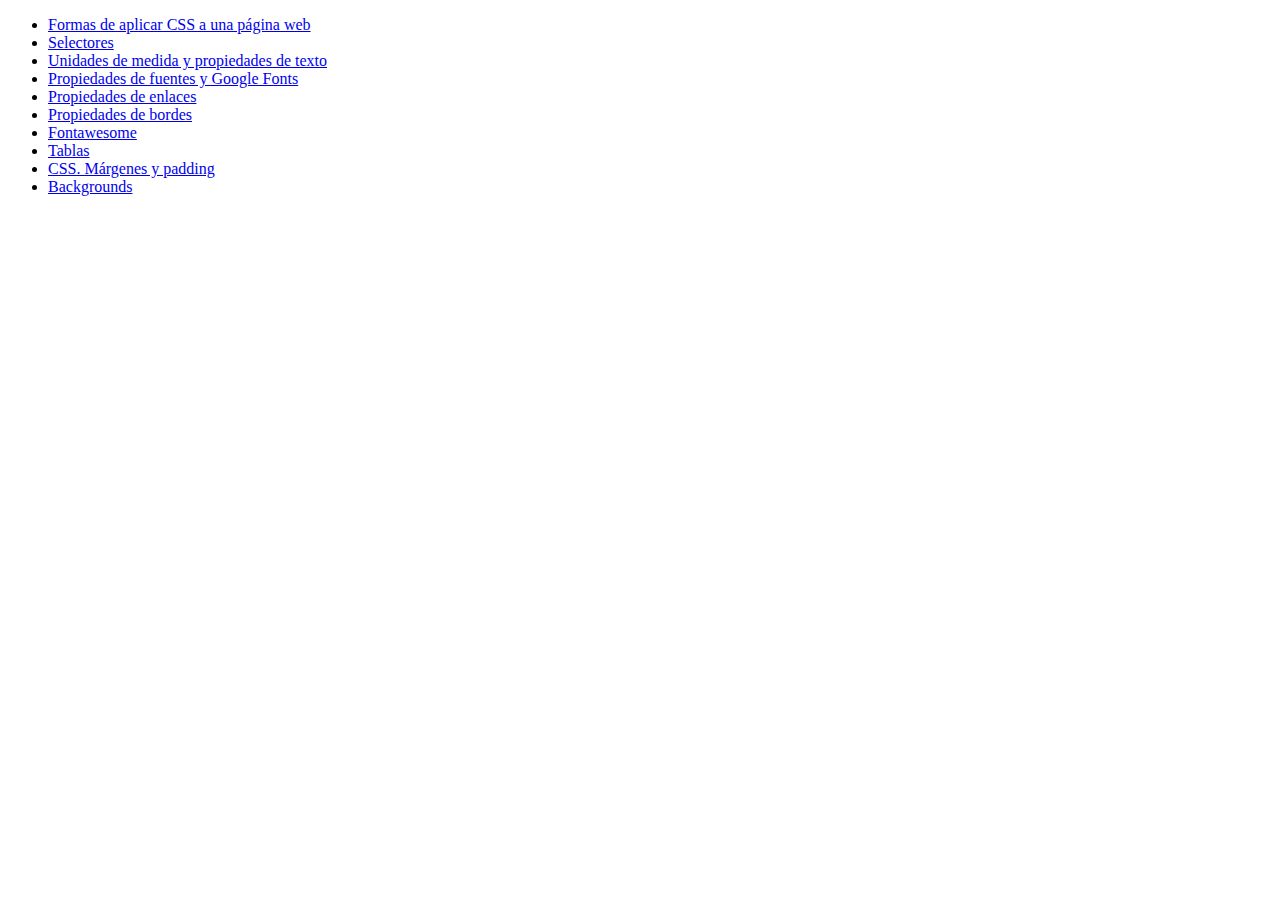
<file: index.html>
<!DOCTYPE html>
<html lang="en">
<head>
    <meta charset="UTF-8">
    <meta name="viewport" content="width=device-width, initial-scale=1.0">
    <title>Videotutoriales</title>
</head>
<body>
    <ul>
        <li><a href="Primera/index.html">Formas de aplicar CSS a una página web</a></li>
        <li><a href="Segunda/index.html">Selectores</a></li>
        <li><a href="TercerayCuarta/index.html">Unidades de medida y propiedades de texto</a></li>
        <li><a href="Quinta/index.html">Propiedades de fuentes y Google Fonts</a></li>
        <li><a href="Sexta/index.html">Propiedades de enlaces</a></li>
        <li><a href="Septima/index.html">Propiedades de bordes</a></li>
        <li><a href="FONTAWESOME/index.html">Fontawesome</a></li>
        <li><a href="TABLAS/index.html">Tablas</a></li>
        <li><a href="Decima/index.html">CSS. Márgenes y padding</a></li>
        <li><a href="BACKGROUNDS/index.html">Backgrounds</a></li>

    </ul>
</body>
</html>
</file>
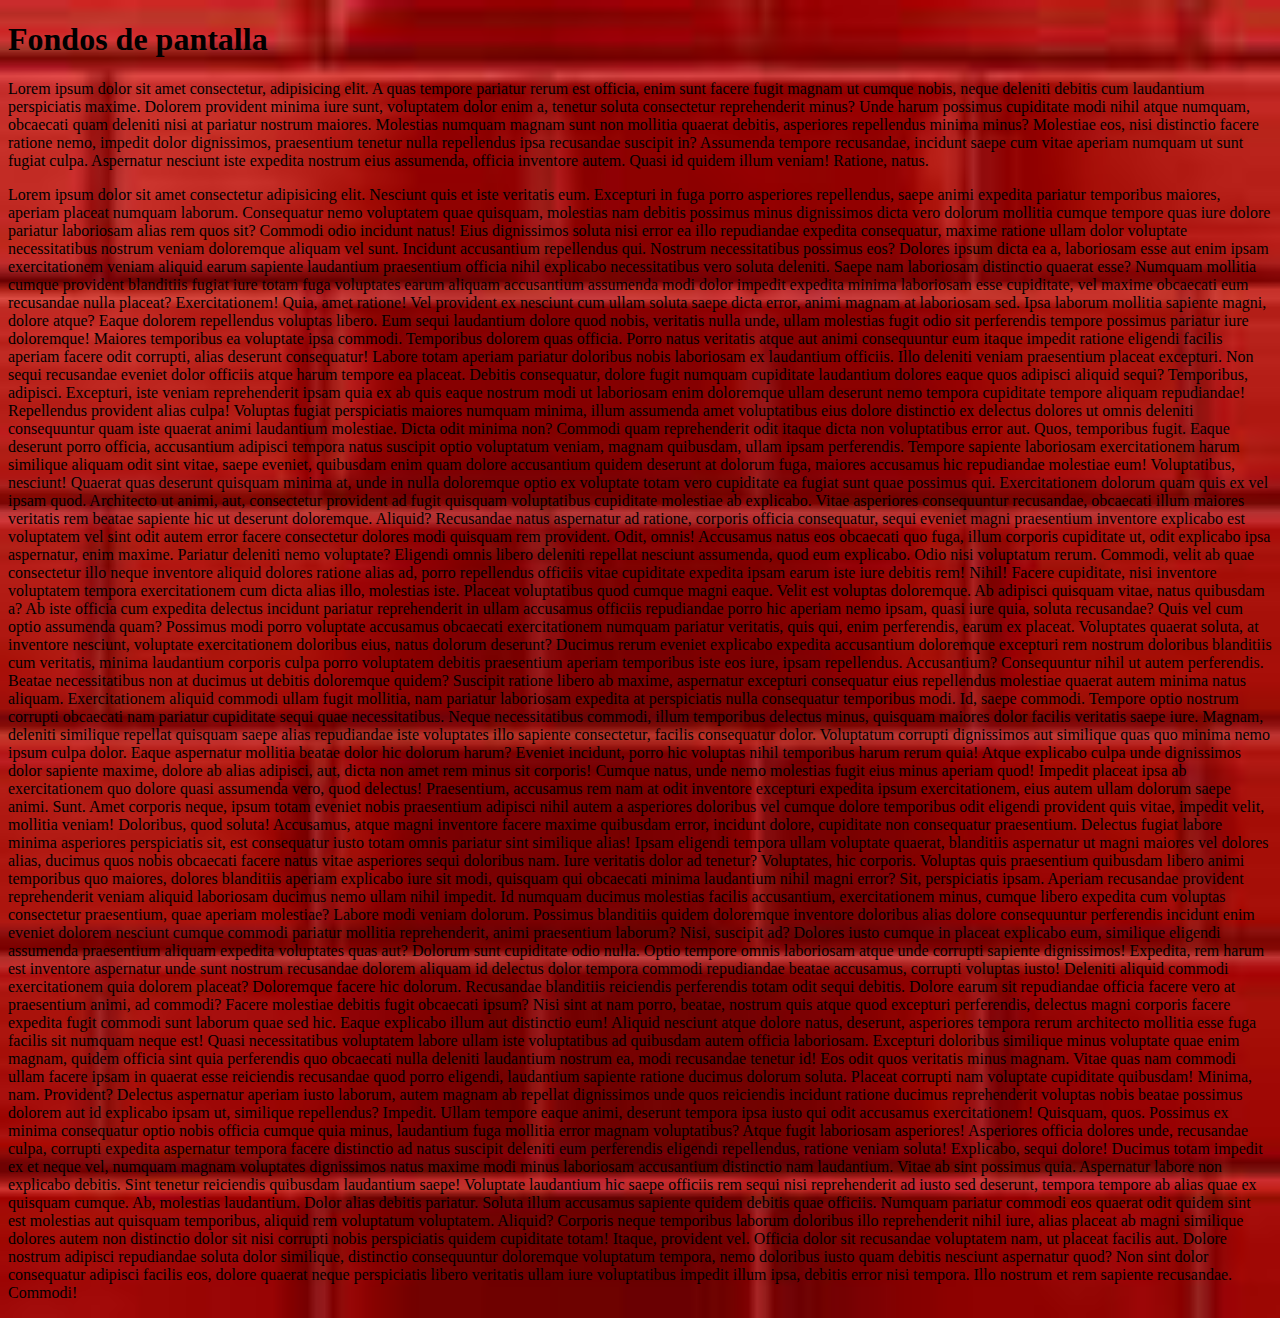
<file: BACKGROUNDS/index.html>
<!DOCTYPE html>
<html lang="en">
<head>
    <meta charset="UTF-8">
    <meta name="viewport" content="width=device-width, initial-scale=1.0">
    <title>Document</title>
    <style>
        body { background-image: url("fondo.jpg");
                background-repeat: no-repeat;
                background-position:center  center;
                background-attachment: scroll;
                background-size: 100% 100%;
        }
    #caja { 
        height: 200px;
        background-color: blue;
        
    }
    </style>
</head>
<body>
    <h1>Fondos de pantalla</h1>
    <p>Lorem ipsum dolor sit amet consectetur, adipisicing elit. A quas tempore pariatur rerum est officia, enim sunt facere fugit magnam ut cumque nobis, neque deleniti debitis cum laudantium perspiciatis maxime.
    Dolorem provident minima iure sunt, voluptatem dolor enim a, tenetur soluta consectetur reprehenderit minus? Unde harum possimus cupiditate modi nihil atque numquam, obcaecati quam deleniti nisi at pariatur nostrum maiores.
    Molestias numquam magnam sunt non mollitia quaerat debitis, asperiores repellendus minima minus? Molestiae eos, nisi distinctio facere ratione nemo, impedit dolor dignissimos, praesentium tenetur nulla repellendus ipsa recusandae suscipit in?
    Assumenda tempore recusandae, incidunt saepe cum vitae aperiam numquam ut sunt fugiat culpa. Aspernatur nesciunt iste expedita nostrum eius assumenda, officia inventore autem. Quasi id quidem illum veniam! Ratione, natus.</p>
    <p>Lorem ipsum dolor sit amet consectetur adipisicing elit. Nesciunt quis et iste veritatis eum. Excepturi in fuga porro asperiores repellendus, saepe animi expedita pariatur temporibus maiores, aperiam placeat numquam laborum.
    Consequatur nemo voluptatem quae quisquam, molestias nam debitis possimus minus dignissimos dicta vero dolorum mollitia cumque tempore quas iure dolore pariatur laboriosam alias rem quos sit? Commodi odio incidunt natus!
    Eius dignissimos soluta nisi error ea illo repudiandae expedita consequatur, maxime ratione ullam dolor voluptate necessitatibus nostrum veniam doloremque aliquam vel sunt. Incidunt accusantium repellendus qui. Nostrum necessitatibus possimus eos?
    Dolores ipsum dicta ea a, laboriosam esse aut enim ipsam exercitationem veniam aliquid earum sapiente laudantium praesentium officia nihil explicabo necessitatibus vero soluta deleniti. Saepe nam laboriosam distinctio quaerat esse?
    Numquam mollitia cumque provident blanditiis fugiat iure totam fuga voluptates earum aliquam accusantium assumenda modi dolor impedit expedita minima laboriosam esse cupiditate, vel maxime obcaecati eum recusandae nulla placeat? Exercitationem!
    Quia, amet ratione! Vel provident ex nesciunt cum ullam soluta saepe dicta error, animi magnam at laboriosam sed. Ipsa laborum mollitia sapiente magni, dolore atque? Eaque dolorem repellendus voluptas libero.
    Eum sequi laudantium dolore quod nobis, veritatis nulla unde, ullam molestias fugit odio sit perferendis tempore possimus pariatur iure doloremque! Maiores temporibus ea voluptate ipsa commodi. Temporibus dolorem quas officia.
    Porro natus veritatis atque aut animi consequuntur eum itaque impedit ratione eligendi facilis aperiam facere odit corrupti, alias deserunt consequatur! Labore totam aperiam pariatur doloribus nobis laboriosam ex laudantium officiis.
    Illo deleniti veniam praesentium placeat excepturi. Non sequi recusandae eveniet dolor officiis atque harum tempore ea placeat. Debitis consequatur, dolore fugit numquam cupiditate laudantium dolores eaque quos adipisci aliquid sequi?
    Temporibus, adipisci. Excepturi, iste veniam reprehenderit ipsam quia ex ab quis eaque nostrum modi ut laboriosam enim doloremque ullam deserunt nemo tempora cupiditate tempore aliquam repudiandae! Repellendus provident alias culpa!
    Voluptas fugiat perspiciatis maiores numquam minima, illum assumenda amet voluptatibus eius dolore distinctio ex delectus dolores ut omnis deleniti consequuntur quam iste quaerat animi laudantium molestiae. Dicta odit minima non?
    Commodi quam reprehenderit odit itaque dicta non voluptatibus error aut. Quos, temporibus fugit. Eaque deserunt porro officia, accusantium adipisci tempora natus suscipit optio voluptatum veniam, magnam quibusdam, ullam ipsam perferendis.
    Tempore sapiente laboriosam exercitationem harum similique aliquam odit sint vitae, saepe eveniet, quibusdam enim quam dolore accusantium quidem deserunt at dolorum fuga, maiores accusamus hic repudiandae molestiae eum! Voluptatibus, nesciunt!
    Quaerat quas deserunt quisquam minima at, unde in nulla doloremque optio ex voluptate totam vero cupiditate ea fugiat sunt quae possimus qui. Exercitationem dolorum quam quis ex vel ipsam quod.
    Architecto ut animi, aut, consectetur provident ad fugit quisquam voluptatibus cupiditate molestiae ab explicabo. Vitae asperiores consequuntur recusandae, obcaecati illum maiores veritatis rem beatae sapiente hic ut deserunt doloremque. Aliquid?
    Recusandae natus aspernatur ad ratione, corporis officia consequatur, sequi eveniet magni praesentium inventore explicabo est voluptatem vel sint odit autem error facere consectetur dolores modi quisquam rem provident. Odit, omnis!
    Accusamus natus eos obcaecati quo fuga, illum corporis cupiditate ut, odit explicabo ipsa aspernatur, enim maxime. Pariatur deleniti nemo voluptate? Eligendi omnis libero deleniti repellat nesciunt assumenda, quod eum explicabo.
    Odio nisi voluptatum rerum. Commodi, velit ab quae consectetur illo neque inventore aliquid dolores ratione alias ad, porro repellendus officiis vitae cupiditate expedita ipsam earum iste iure debitis rem! Nihil!
    Facere cupiditate, nisi inventore voluptatem tempora exercitationem cum dicta alias illo, molestias iste. Placeat voluptatibus quod cumque magni eaque. Velit est voluptas doloremque. Ab adipisci quisquam vitae, natus quibusdam a?
    Ab iste officia cum expedita delectus incidunt pariatur reprehenderit in ullam accusamus officiis repudiandae porro hic aperiam nemo ipsam, quasi iure quia, soluta recusandae? Quis vel cum optio assumenda quam?
    Possimus modi porro voluptate accusamus obcaecati exercitationem numquam pariatur veritatis, quis qui, enim perferendis, earum ex placeat. Voluptates quaerat soluta, at inventore nesciunt, voluptate exercitationem doloribus eius, natus dolorum deserunt?
    Ducimus rerum eveniet explicabo expedita accusantium doloremque excepturi rem nostrum doloribus blanditiis cum veritatis, minima laudantium corporis culpa porro voluptatem debitis praesentium aperiam temporibus iste eos iure, ipsam repellendus. Accusantium?
    Consequuntur nihil ut autem perferendis. Beatae necessitatibus non at ducimus ut debitis doloremque quidem? Suscipit ratione libero ab maxime, aspernatur excepturi consequatur eius repellendus molestiae quaerat autem minima natus aliquam.
    Exercitationem aliquid commodi ullam fugit mollitia, nam pariatur laboriosam expedita at perspiciatis nulla consequatur temporibus modi. Id, saepe commodi. Tempore optio nostrum corrupti obcaecati nam pariatur cupiditate sequi quae necessitatibus.
    Neque necessitatibus commodi, illum temporibus delectus minus, quisquam maiores dolor facilis veritatis saepe iure. Magnam, deleniti similique repellat quisquam saepe alias repudiandae iste voluptates illo sapiente consectetur, facilis consequatur dolor.
    Voluptatum corrupti dignissimos aut similique quas quo minima nemo ipsum culpa dolor. Eaque aspernatur mollitia beatae dolor hic dolorum harum? Eveniet incidunt, porro hic voluptas nihil temporibus harum rerum quia!
    Atque explicabo culpa unde dignissimos dolor sapiente maxime, dolore ab alias adipisci, aut, dicta non amet rem minus sit corporis! Cumque natus, unde nemo molestias fugit eius minus aperiam quod!
    Impedit placeat ipsa ab exercitationem quo dolore quasi assumenda vero, quod delectus! Praesentium, accusamus rem nam at odit inventore excepturi expedita ipsum exercitationem, eius autem ullam dolorum saepe animi. Sunt.
    Amet corporis neque, ipsum totam eveniet nobis praesentium adipisci nihil autem a asperiores doloribus vel cumque dolore temporibus odit eligendi provident quis vitae, impedit velit, mollitia veniam! Doloribus, quod soluta!
    Accusamus, atque magni inventore facere maxime quibusdam error, incidunt dolore, cupiditate non consequatur praesentium. Delectus fugiat labore minima asperiores perspiciatis sit, est consequatur iusto totam omnis pariatur sint similique alias!
    Ipsam eligendi tempora ullam voluptate quaerat, blanditiis aspernatur ut magni maiores vel dolores alias, ducimus quos nobis obcaecati facere natus vitae asperiores sequi doloribus nam. Iure veritatis dolor ad tenetur?
    Voluptates, hic corporis. Voluptas quis praesentium quibusdam libero animi temporibus quo maiores, dolores blanditiis aperiam explicabo iure sit modi, quisquam qui obcaecati minima laudantium nihil magni error? Sit, perspiciatis ipsam.
    Aperiam recusandae provident reprehenderit veniam aliquid laboriosam ducimus nemo ullam nihil impedit. Id numquam ducimus molestias facilis accusantium, exercitationem minus, cumque libero expedita cum voluptas consectetur praesentium, quae aperiam molestiae?
    Labore modi veniam dolorum. Possimus blanditiis quidem doloremque inventore doloribus alias dolore consequuntur perferendis incidunt enim eveniet dolorem nesciunt cumque commodi pariatur mollitia reprehenderit, animi praesentium laborum? Nisi, suscipit ad?
    Dolores iusto cumque in placeat explicabo eum, similique eligendi assumenda praesentium aliquam expedita voluptates quas aut? Dolorum sunt cupiditate odio nulla. Optio tempore omnis laboriosam atque unde corrupti sapiente dignissimos!
    Expedita, rem harum est inventore aspernatur unde sunt nostrum recusandae dolorem aliquam id delectus dolor tempora commodi repudiandae beatae accusamus, corrupti voluptas iusto! Deleniti aliquid commodi exercitationem quia dolorem placeat?
    Doloremque facere hic dolorum. Recusandae blanditiis reiciendis perferendis totam odit sequi debitis. Dolore earum sit repudiandae officia facere vero at praesentium animi, ad commodi? Facere molestiae debitis fugit obcaecati ipsum?
    Nisi sint at nam porro, beatae, nostrum quis atque quod excepturi perferendis, delectus magni corporis facere expedita fugit commodi sunt laborum quae sed hic. Eaque explicabo illum aut distinctio eum!
    Aliquid nesciunt atque dolore natus, deserunt, asperiores tempora rerum architecto mollitia esse fuga facilis sit numquam neque est! Quasi necessitatibus voluptatem labore ullam iste voluptatibus ad quibusdam autem officia laboriosam.
    Excepturi doloribus similique minus voluptate quae enim magnam, quidem officia sint quia perferendis quo obcaecati nulla deleniti laudantium nostrum ea, modi recusandae tenetur id! Eos odit quos veritatis minus magnam.
    Vitae quas nam commodi ullam facere ipsam in quaerat esse reiciendis recusandae quod porro eligendi, laudantium sapiente ratione ducimus dolorum soluta. Placeat corrupti nam voluptate cupiditate quibusdam! Minima, nam. Provident?
    Delectus aspernatur aperiam iusto laborum, autem magnam ab repellat dignissimos unde quos reiciendis incidunt ratione ducimus reprehenderit voluptas nobis beatae possimus dolorem aut id explicabo ipsam ut, similique repellendus? Impedit.
    Ullam tempore eaque animi, deserunt tempora ipsa iusto qui odit accusamus exercitationem! Quisquam, quos. Possimus ex minima consequatur optio nobis officia cumque quia minus, laudantium fuga mollitia error magnam voluptatibus?
    Atque fugit laboriosam asperiores! Asperiores officia dolores unde, recusandae culpa, corrupti expedita aspernatur tempora facere distinctio ad natus suscipit deleniti eum perferendis eligendi repellendus, ratione veniam soluta! Explicabo, sequi dolore!
    Ducimus totam impedit ex et neque vel, numquam magnam voluptates dignissimos natus maxime modi minus laboriosam accusantium distinctio nam laudantium. Vitae ab sint possimus quia. Aspernatur labore non explicabo debitis.
    Sint tenetur reiciendis quibusdam laudantium saepe! Voluptate laudantium hic saepe officiis rem sequi nisi reprehenderit ad iusto sed deserunt, tempora tempore ab alias quae ex quisquam cumque. Ab, molestias laudantium.
    Dolor alias debitis pariatur. Soluta illum accusamus sapiente quidem debitis quae officiis. Numquam pariatur commodi eos quaerat odit quidem sint est molestias aut quisquam temporibus, aliquid rem voluptatum voluptatem. Aliquid?
    Corporis neque temporibus laborum doloribus illo reprehenderit nihil iure, alias placeat ab magni similique dolores autem non distinctio dolor sit nisi corrupti nobis perspiciatis quidem cupiditate totam! Itaque, provident vel.
    Officia dolor sit recusandae voluptatem nam, ut placeat facilis aut. Dolore nostrum adipisci repudiandae soluta dolor similique, distinctio consequuntur doloremque voluptatum tempora, nemo doloribus iusto quam debitis nesciunt aspernatur quod?
    Non sint dolor consequatur adipisci facilis eos, dolore quaerat neque perspiciatis libero veritatis ullam iure voluptatibus impedit illum ipsa, debitis error nisi tempora. Illo nostrum et rem sapiente recusandae. Commodi!</p>
</body>
</html>
</file>
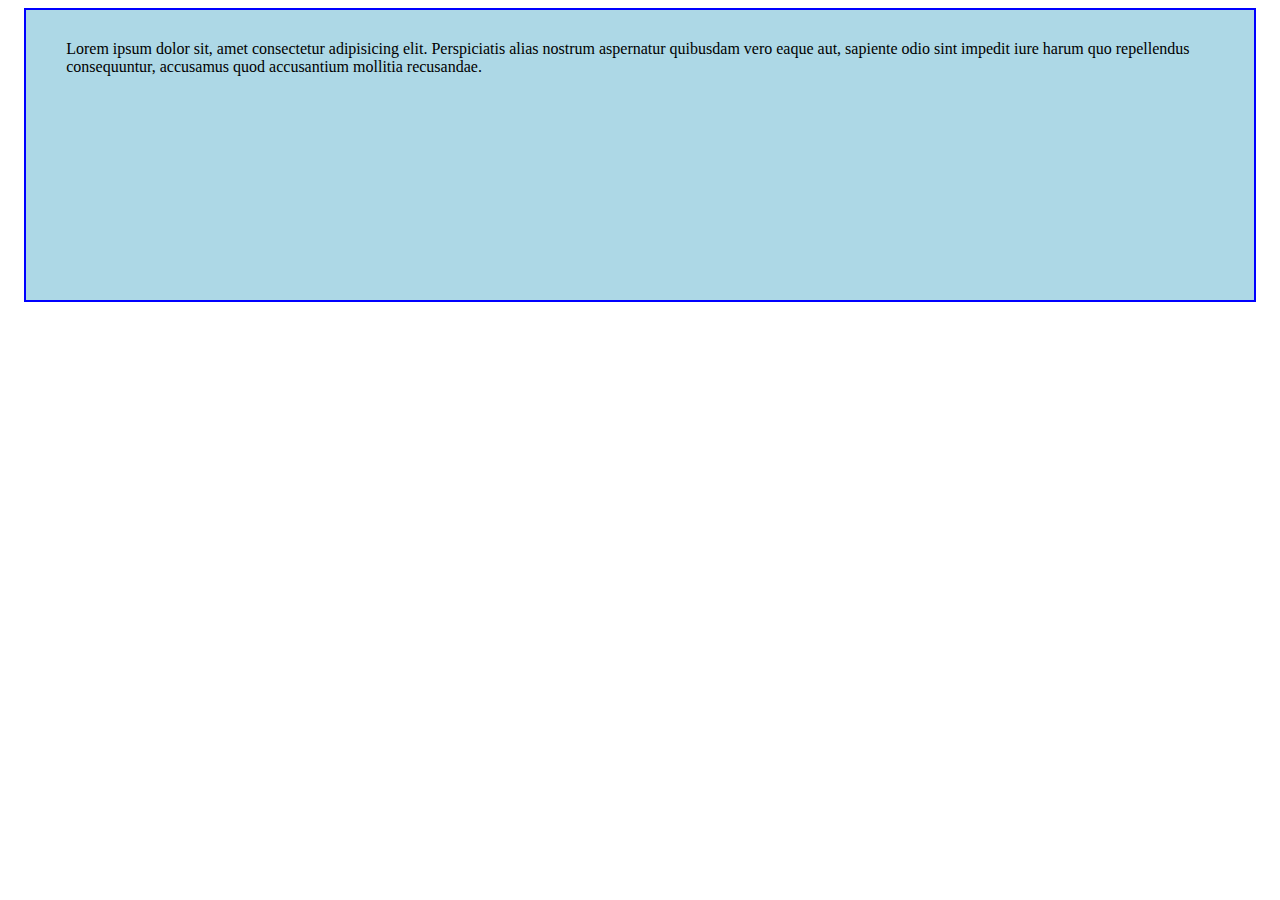
<file: Decima/index.html>
<!DOCTYPE html>
<html lang="en">
<head>
    <meta charset="UTF-8">
    <meta name="viewport" content="width=device-width, initial-scale=1.0">
    <title>Document</title>
    <style>
        #caja1 { background-color: lightblue;
        border: 2px solid blue;
        width: 90%;
        height: 200px;
        margin: auto;
        padding: 30px 50px 60px 40px;
        #caja2 { background-color: lightgreen;
            border:2px solid green;
            width: 90%;
            height: 200px;
            margin-top: 30px;
        }
    </style>
</head>
<body>
    <div id="caja1">
Lorem ipsum dolor sit, amet consectetur adipisicing elit. Perspiciatis alias nostrum aspernatur quibusdam vero eaque aut, sapiente odio sint impedit iure harum quo repellendus consequuntur, accusamus quod accusantium mollitia recusandae.
    </div>
    <div id="caja2">

    </div>
    
</body>
</html>
</file>
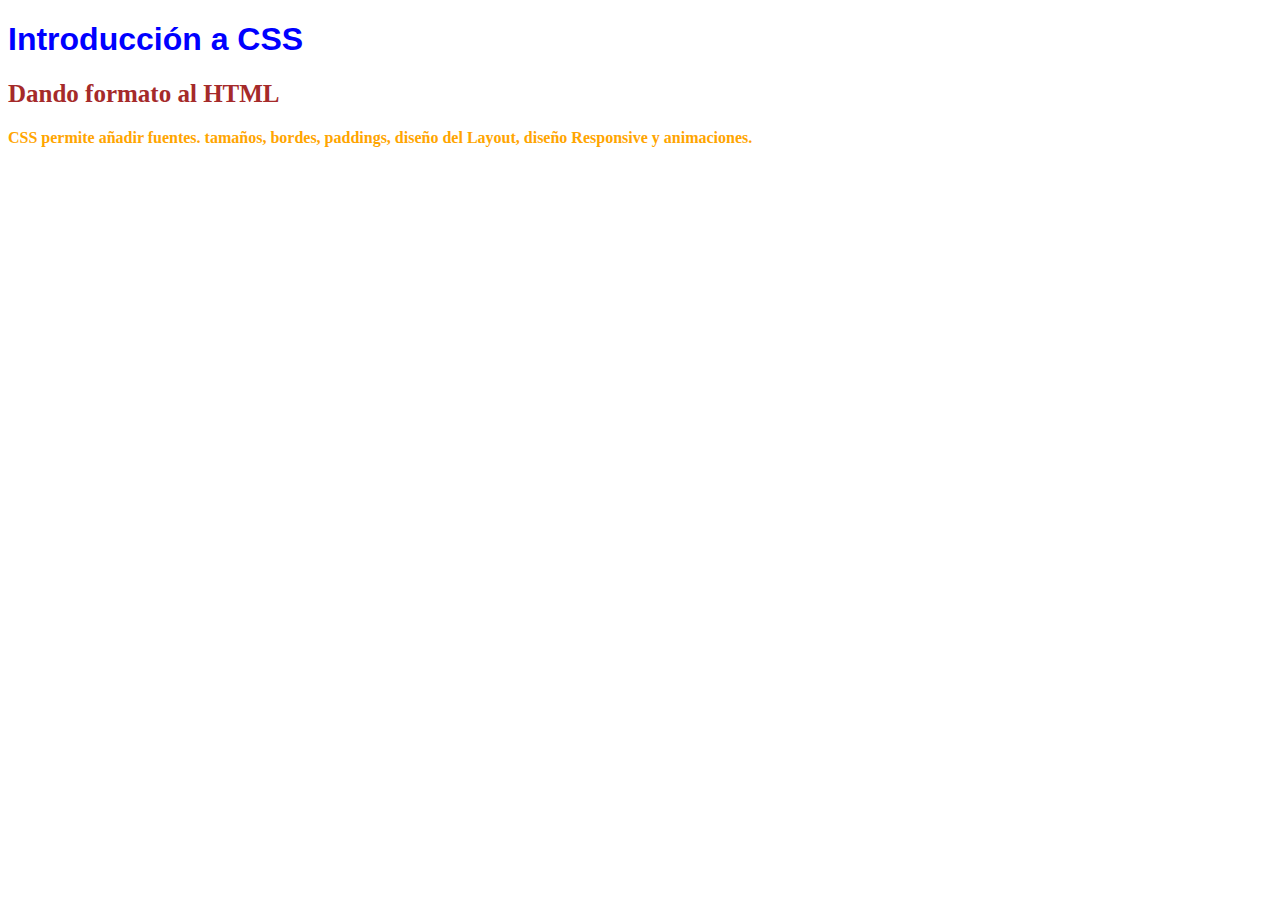
<file: Primera/index.html>
<!DOCTYPE html>
<html lang="en">
<head>
    <meta charset="UTF-8">
    <meta name="viewport" content="width=device-width, initial-scale=1.0">
    <title>Document</title>
  <link rel="stylesheet" href="estilos.css">
</head>
<body>
    <h1 style="color:blue;font-family: Arial, Helvetica, sans-serif;">Introducción a CSS</h1>
    <h2>Dando formato al HTML</h2>
    <p>CSS permite añadir fuentes. tamaños, bordes, paddings, diseño del Layout, diseño Responsive y animaciones.</p>
</body>
</html>
</file>
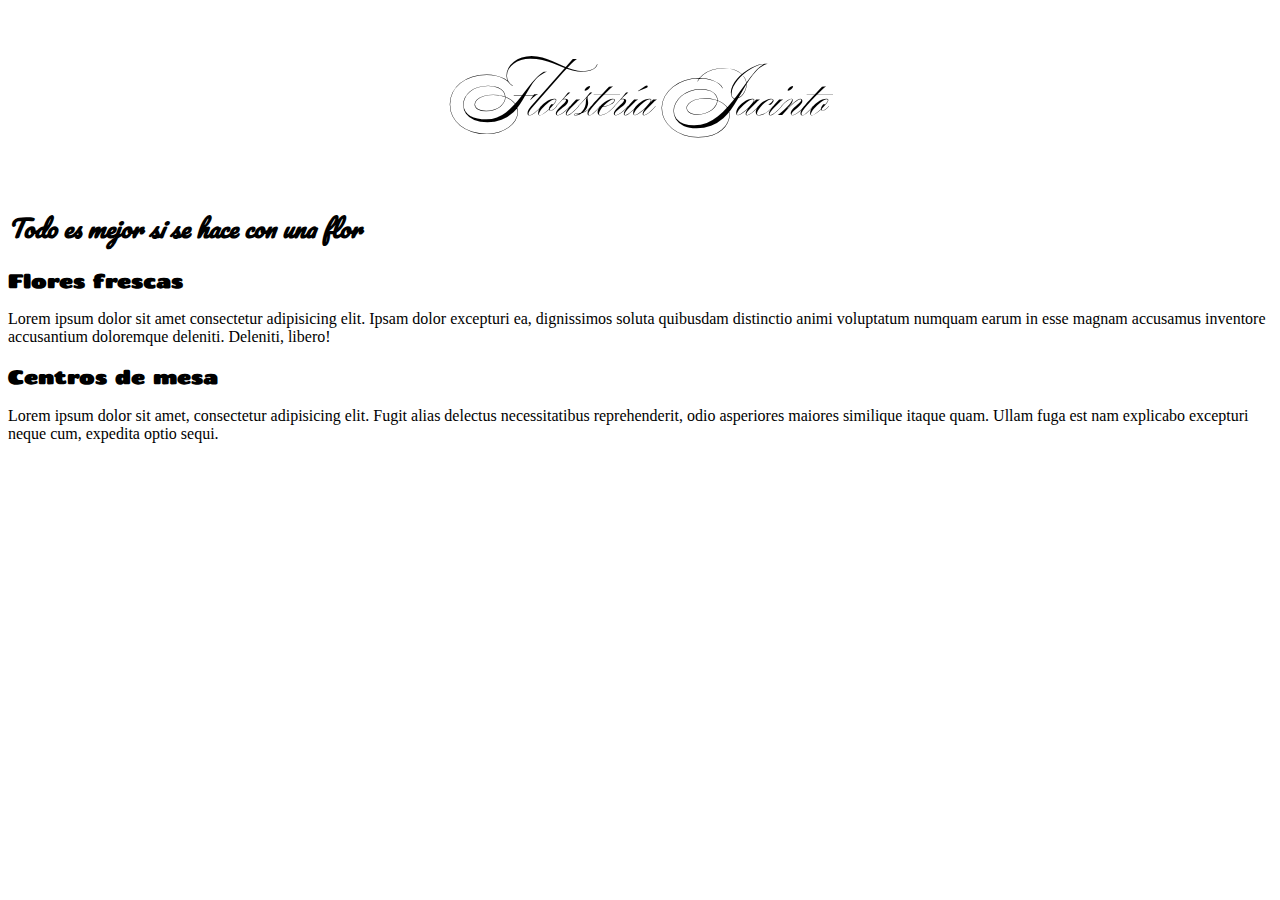
<file: Quinta/index.html>
<!DOCTYPE html>
<html lang="en">
<head>
    <meta charset="UTF-8">
    <meta name="viewport" content="width=device-width, initial-scale=1.0">
    <title>Floristería Jacinto</title>
    <style>
        @import url('https://fonts.googleapis.com/css2?family=Ballet:opsz@16..72&family=Chango&family=Pacifico&display=swap');
        

        h1 { font-family: "Ballet", serif;
            font-size: 4em;
            text-align: center;}
        h2 { font-style: italic;
            font-family: "Pacifico", cursive;}
        h3 { font-family: "Chango", serif;}
        p { font-size 2em; font-weight: lighter;}
   </style>
</head>
<body>
    <h1>Floristería Jacinto</h1>
    <h2>Todo es mejor si se hace con una flor</h2>
    <h3>Flores frescas</h3>
    <p>Lorem ipsum dolor sit amet consectetur adipisicing elit. 
        Ipsam dolor excepturi ea, dignissimos soluta quibusdam 
        distinctio animi voluptatum numquam earum in esse magnam accusamus 
        inventore accusantium doloremque deleniti. Deleniti, libero!</p>
    <h3>Centros de mesa</h3>
    Lorem ipsum dolor sit amet, consectetur adipisicing elit. Fugit alias 
    delectus necessitatibus reprehenderit, odio asperiores maiores similique itaque quam. 
    Ullam fuga est nam explicabo excepturi neque cum, expedita optio sequi.
</body>
</html>
</file>
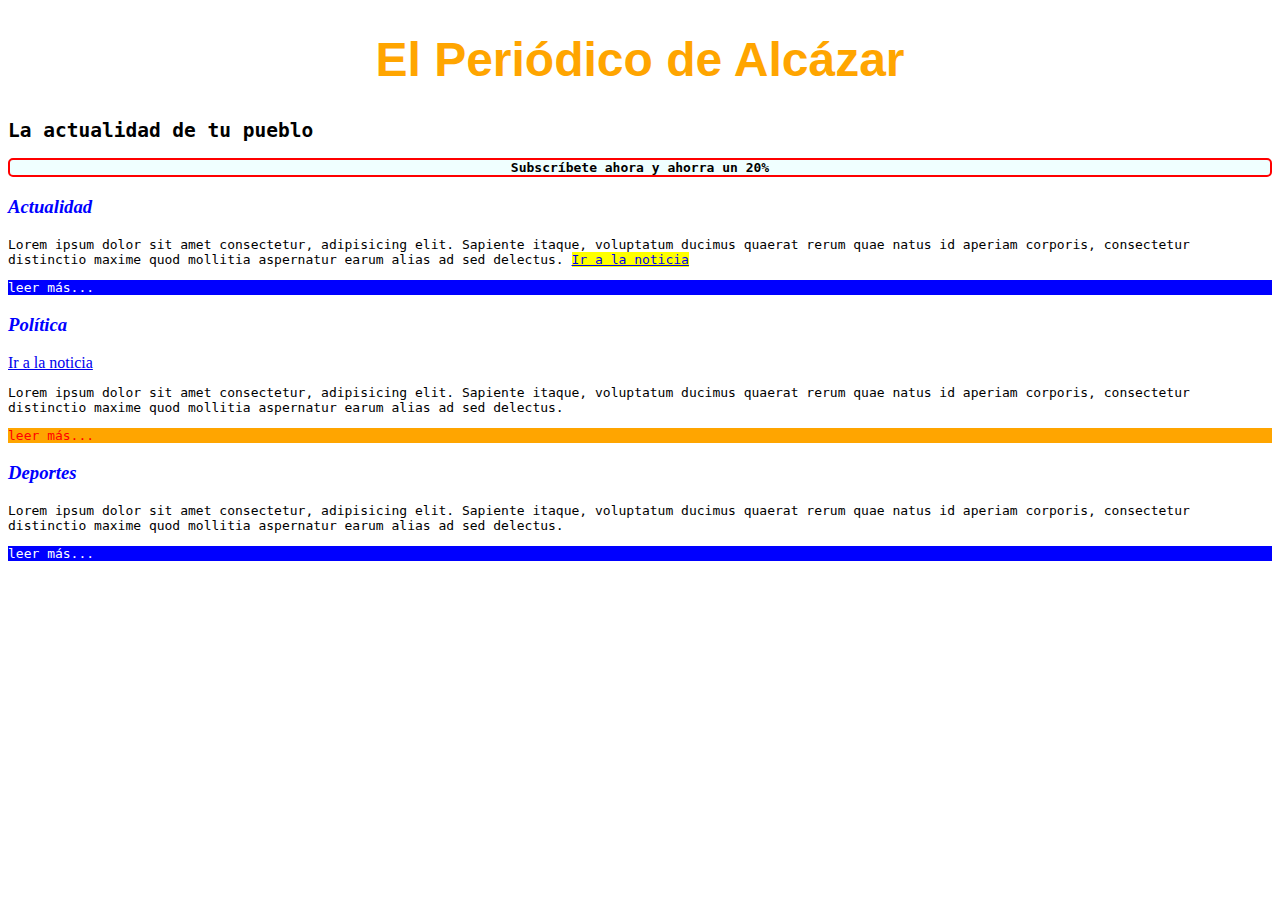
<file: Segunda/index.html>
<!DOCTYPE html>
<html lang="en">
<head>
    <meta charset="UTF-8">
    <meta name="viewport" content="width=device-width, initial-scale=1.0">
    <title>Document</title>
    <style>
h1 {font-size: 3em;
    text-align: center;
color:orange;
font-family: Arial, Helvetica, sans-serif;}
h3 {color:blue;
font-style: italic;}
#anuncio {border:2px solid red ;
border-radius:5px ;
text-align:center ;
background-color: azure;
font-weight: bold;}
.leemas {background-color: blue;
color:white}   
h2,p{
    font-family: monospace;
}
p a {background-color: yellow;}
.importante{
    background-color: orange;
    color:red
}
    </style>
</head>
<body>
    <h1>El Periódico de Alcázar</h1>
    <h2>La actualidad de tu pueblo</h2>
    <p id="anuncio">Subscríbete ahora y ahorra un 20%</p>
    <h3>Actualidad</h3>
    <p>Lorem ipsum dolor sit amet consectetur, adipisicing elit. 
        Sapiente itaque, voluptatum ducimus quaerat rerum quae natus id aperiam corporis, 
        consectetur distinctio maxime quod mollitia aspernatur earum alias ad sed delectus.
    <a href="noticia.html">Ir a la noticia</a>
    </p>
    <p class="leemas">leer más...</p>
    <h3>Política</h3>
    <a href="noticia.html">Ir a la noticia</a>
    <p>Lorem ipsum dolor sit amet consectetur, adipisicing elit. 
        Sapiente itaque, voluptatum ducimus quaerat rerum quae natus id aperiam corporis, 
        consectetur distinctio maxime quod mollitia aspernatur earum alias ad sed delectus.</p>
    <p class="leemas importante">leer más...</p>
    <h3>Deportes</h3>
    <p>Lorem ipsum dolor sit amet consectetur, adipisicing elit. 
        Sapiente itaque, voluptatum ducimus quaerat rerum quae natus id aperiam corporis, 
        consectetur distinctio maxime quod mollitia aspernatur earum alias ad sed delectus.</p>
    <p class="leemas">leer más...</p>
</body>
</html>
</file>
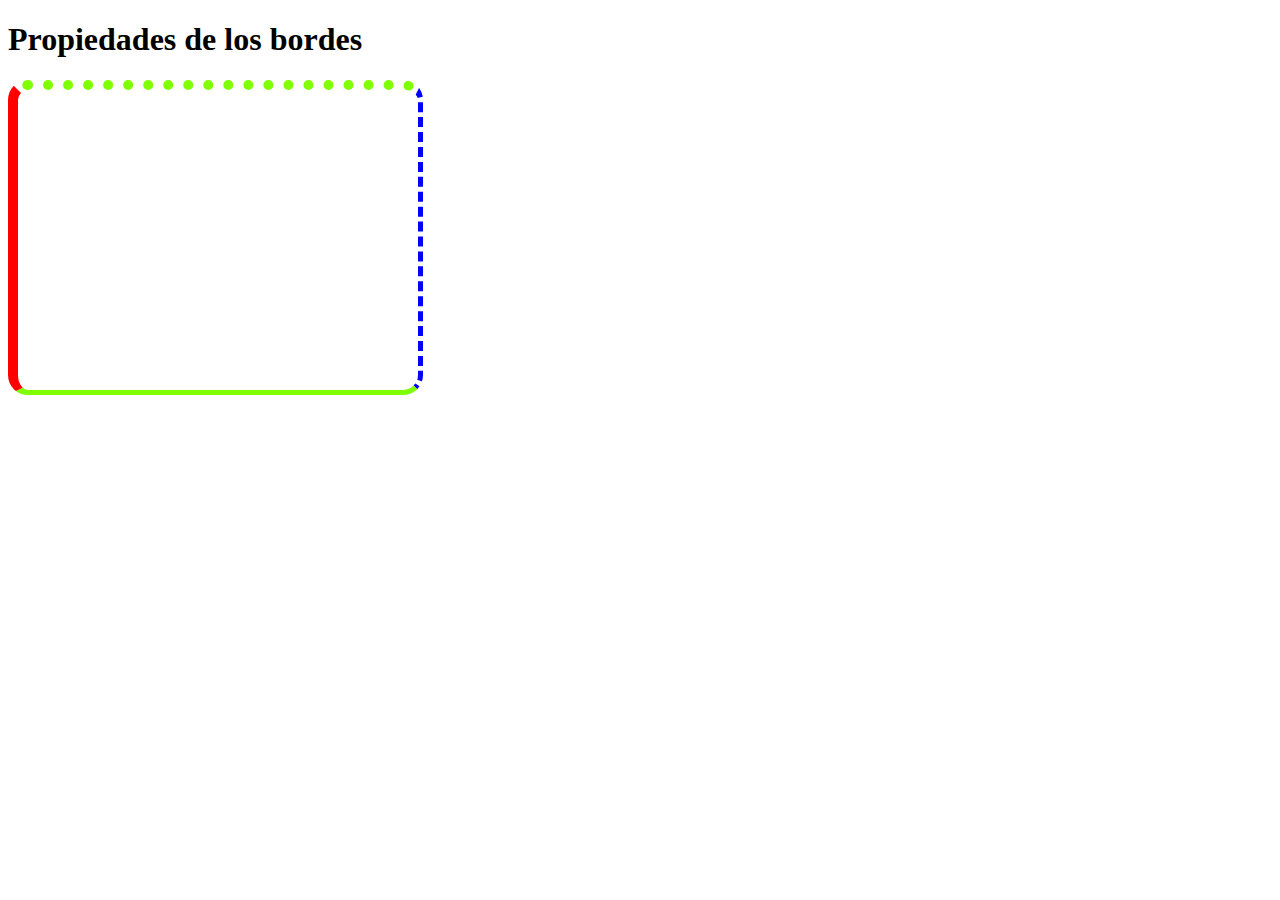
<file: Septima/index.html>
<!DOCTYPE html>
<html lang="en">
<head>
    <meta charset="UTF-8">
    <meta name="viewport" content="width=device-width, initial-scale=1.0">
    <title>Bordes</title>
    <style>
        #capa {
            width: 400px;
            height: 300px;
            border: 10px solid chartreuse;
            border-radius: 20px;
            border-top-style: dotted;
            border-left-color: red;
            border-bottom-width: 5px;
            border-right: 5px dashed blue;
        }
    </style>
</head>
<body>
    <h1>Propiedades de los bordes</h1>
    <div id="capa">


    </div>
</body>
</html>
</file>
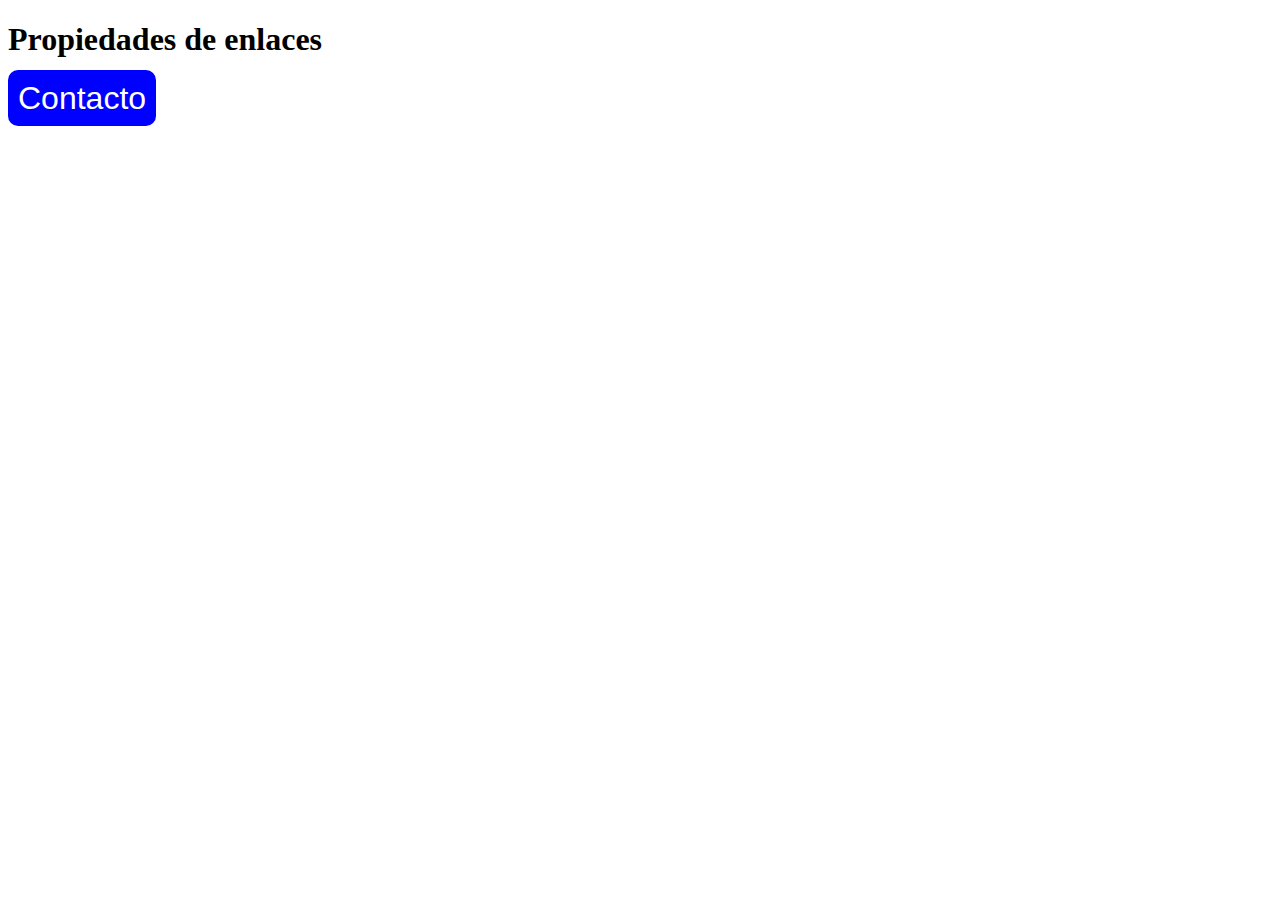
<file: Sexta/index.html>
<!DOCTYPE html>
<html lang="en">
<head>
    <meta charset="UTF-8">
    <meta name="viewport" content="width=device-width, initial-scale=1.0">
    <title>Estilos en enlaces</title>
    <style>
        a {
    text-decoration:none;
    font-family: Arial, Helvetica, sans-serif;
    font-size: 2em;
    padding: 10px;
    border-radius: 10px
        }
        a:link {
            background-color: blue;
            color: white;
        }
        a:visited {
            background-color: white;
            color: grey;
        }
        a:hover {
            background-color: chartreuse;
            color: red;
        }
        a:active {
            font-weight: bold;
            color:orange;
            text-shadow: 3px 3px 5px black;
        }
    </style>
</head>
<body>
    <h1>Propiedades de enlaces</h1>
    <a href="http://iesjuanbosco.es">Contacto</a>
</body>
</html>
</file>
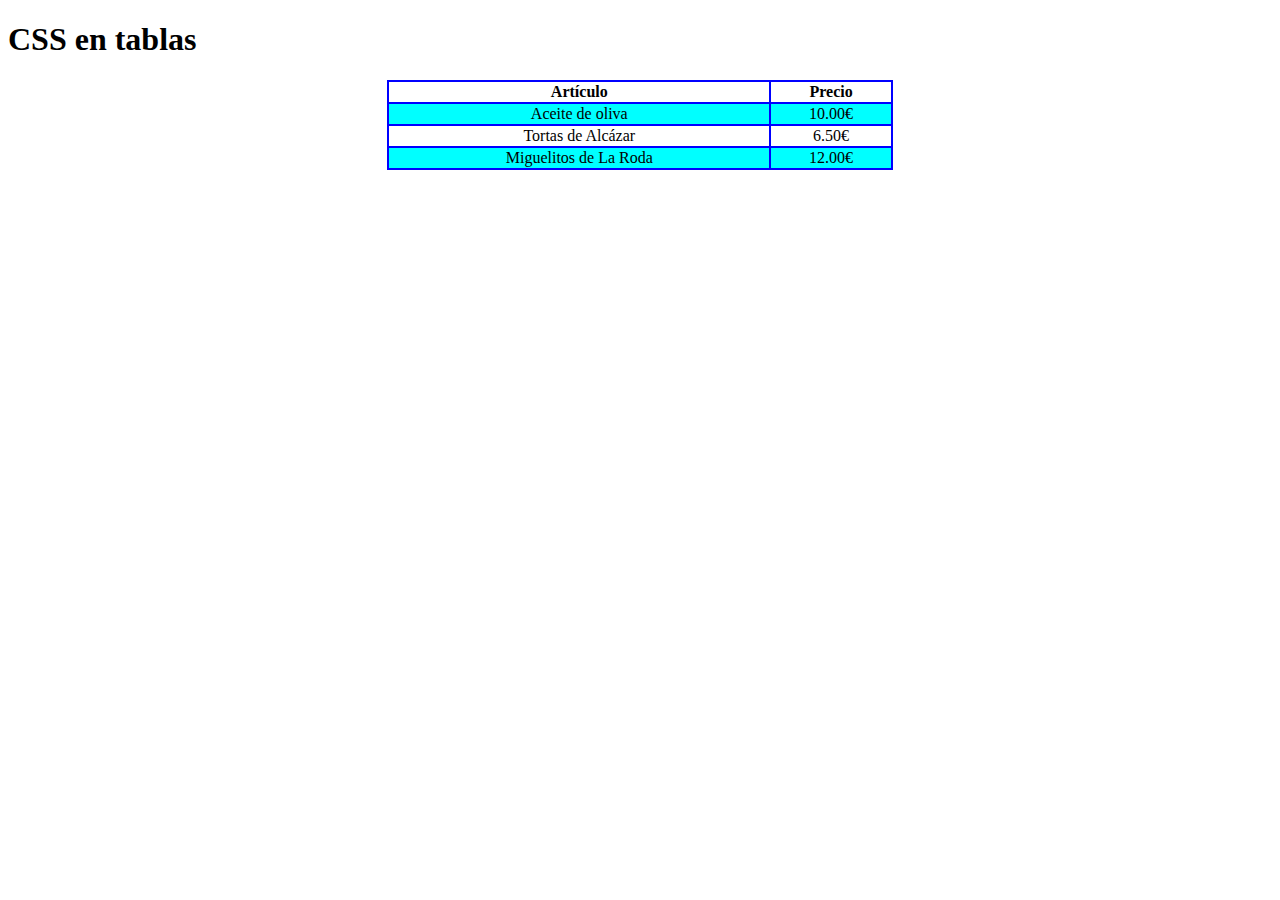
<file: TABLAS/index.html>
<!DOCTYPE html>
<html lang="en">
<head>
    <meta charset="UTF-8">
    <meta name="viewport" content="width=device-width, initial-scale=1.0">
    <title>CSS en tablas</title>
    <style>
        table,td,th {
            border:2px solid blue;
            border-collapse: collapse;
        }
        table { width: 40%;margin: auto;}
        tr { height: 20px;}
        td { vertical-align: center;
            text-align: center;}
            tr:hover { background-color:grey ;}
            tr:nth-child(even){
                background-color: aqua;
            }
    </style>
</head>
<body>
    <h1>CSS en tablas</h1>
    <table>
        <tr>
            <th>
                Artículo
            </th>
            <th>
                Precio
            </th>
        </tr>
        <tr>
            <td>Aceite de oliva</td>
            <td>10.00€</td>
        </tr>
        <tr>
            <td>Tortas de Alcázar</td>
            <td>6.50€</td>
        </tr>
        <tr>
            <td>Miguelitos de La Roda</td>
            <td>12.00€</td>
        </tr>
    </table>
</body>
</html>
</file>
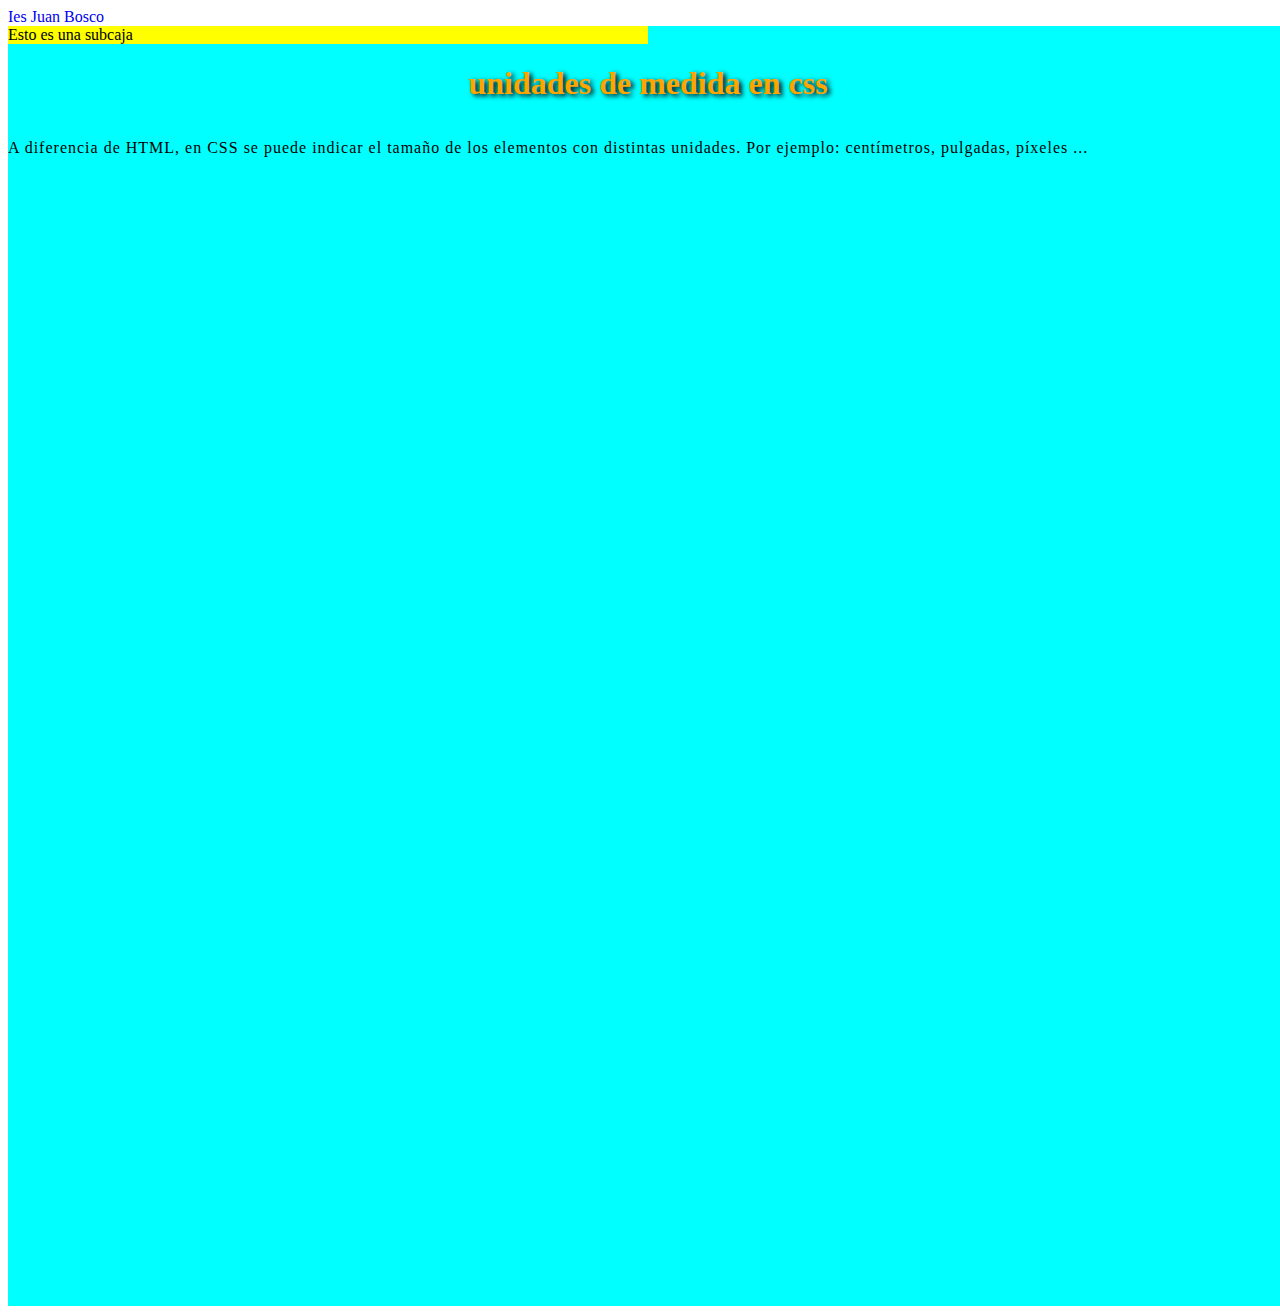
<file: TercerayCuarta/index.html>
<!DOCTYPE html>
<html lang="en">
<head>
    <meta charset="UTF-8">
    <meta name="viewport" content="width=device-width, initial-scale=1.0">
    <title>Document</title>
    <style>
        h1 { font: size 3em;
        color:orange;
        text-shadow: 3px 2px 5px black;
        text-align:center;
        text-transform: lowercase;
        }
        p {      
            text-align: justify;
            letter-spacing:1px ;
            line-height: 3;
        }
        #caja {
            width: 100vw;
            height:100vw ;
            background-color: aqua;
        }
        #titulo{
            background-color:yellow;
            width:50% ;
        }
        a {
            text-decoration:none ;
        }
    </style>
</head>
<body>
    <a href="http://www.iesjuanbosco.es">Ies Juan Bosco</a>
    <div id="caja">
        <div id="titulo"> 
        Esto es una subcaja
        </div>
        <h1>Unidades de medida en CSS</h1>
        <p>A diferencia de HTML, en CSS se puede indicar el tamaño de los elementos
        con distintas unidades. Por ejemplo: centímetros, pulgadas, píxeles ...
        </p>
    </div>
</body>
</html>
</file>
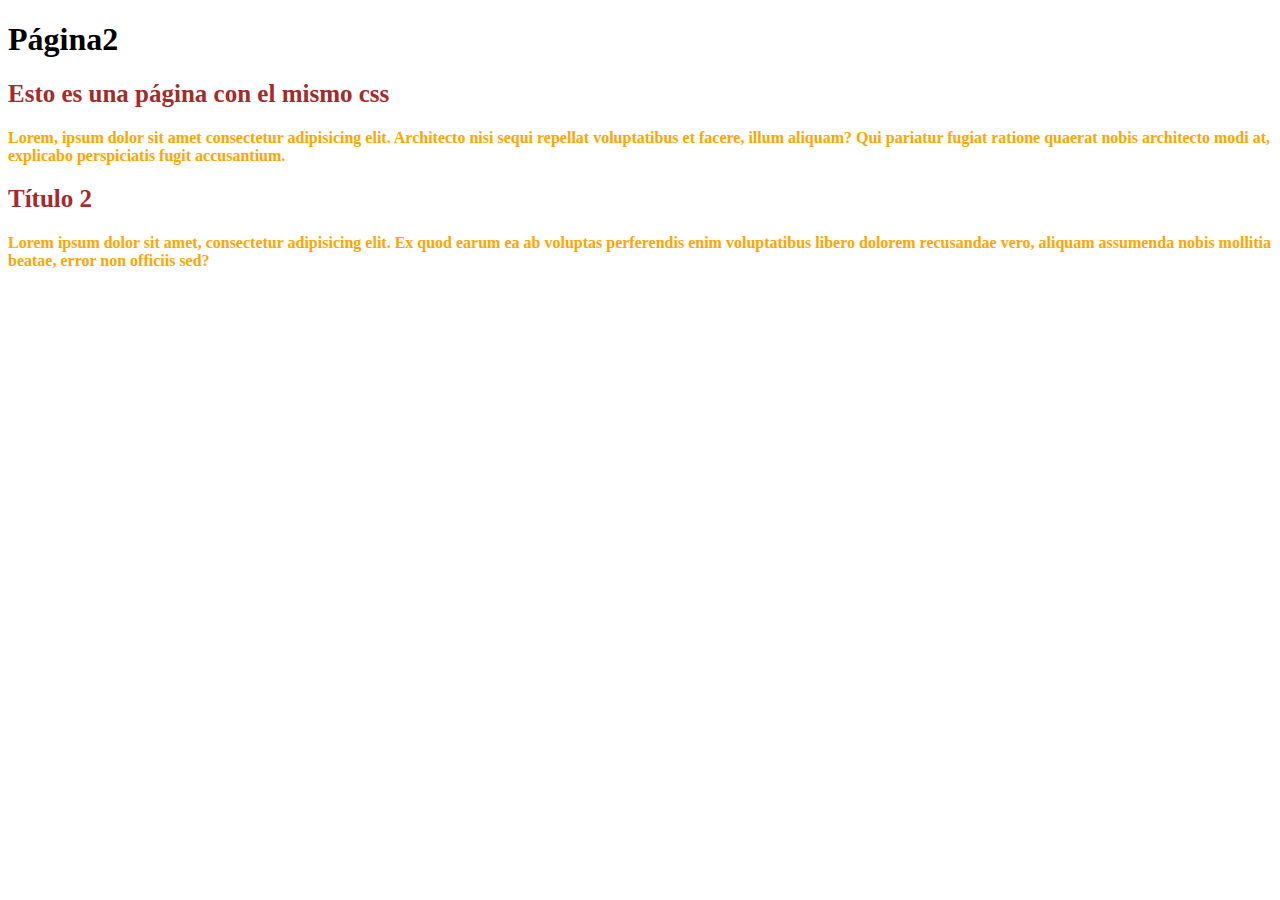
<file: Primera/index2.html>
<!DOCTYPE html>
<html lang="en">
<head>
    <meta charset="UTF-8">
    <meta name="viewport" content="width=<device-width>, initial-scale=1.0">
    <title>Document</title>
    <link rel="stylesheet" href="estilos.css">
</head>
<body>
    <h1>Página2</h1>
    <h2>Esto es una página con el mismo css</h2>
    <p>Lorem, ipsum dolor sit amet consectetur adipisicing elit. Architecto nisi sequi repellat voluptatibus et facere, illum aliquam? Qui pariatur fugiat ratione quaerat nobis architecto modi at, explicabo perspiciatis fugit accusantium.</p>
<h2>Título 2</h2>
<p>Lorem ipsum dolor sit amet, consectetur adipisicing elit. Ex quod earum ea ab voluptas perferendis enim voluptatibus libero dolorem recusandae vero, aliquam assumenda nobis mollitia beatae, error non officiis sed?</p>
</body>
</html>
</file>
<file: Primera/estilos.css>
h2 {color: brown;font-size: 25px;}
p{
    color:orange;
    font-weight:bold;
    font size: 2em;
}
</file>
